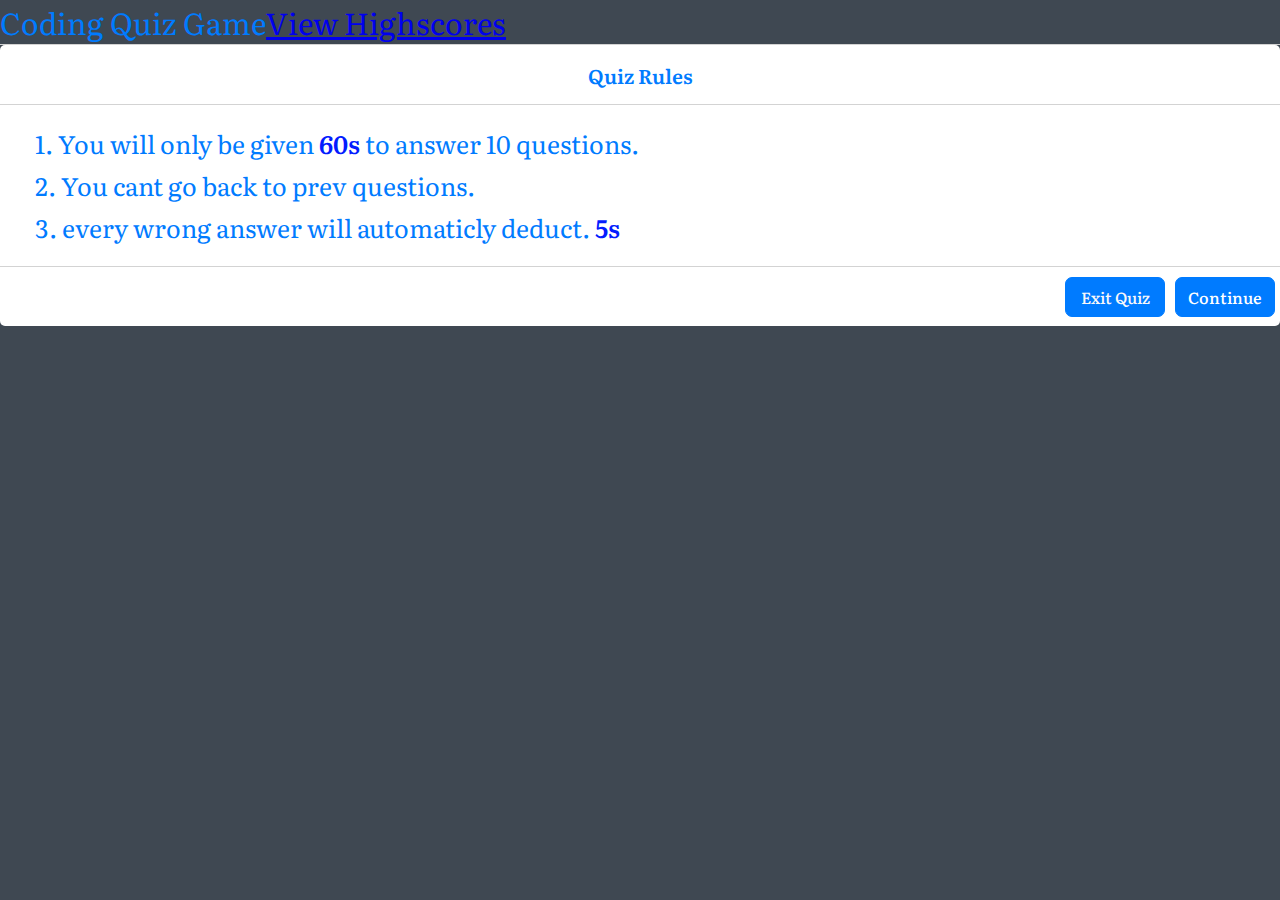
<file: index.html>
<!DOCTYPE html>
<html lang="en">
<head>
    <meta charset="UTF-8">
    <meta http-equiv="X-UA-Compatible" content="IE=edge">
    <meta name="viewport" content="width=device-width, initial-scale=1.0">
    <title>Web APIs Quiz Game</title>
    <link href="https://cdn.jsdelivr.net/npm/bootstrap@5.0.0-beta3/dist/css/bootstrap.min.css" rel="stylesheet" 
    integrity="sha384-eOJMYsd53ii+scO/bJGFsiCZc+5NDVN2yr8+0RDqr0Ql0h+rP48ckxlpbzKgwra6" crossorigin="anonymous">
    <script src="https://cdn.jsdelivr.net/npm/bootstrap@5.0.0-beta3/dist/js/bootstrap.bundle.min.js" 
    integrity="sha384-JEW9xMcG8R+pH31jmWH6WWP0WintQrMb4s7ZOdauHnUtxwoG2vI5DkLtS3qm9Ekf" 
    crossorigin="anonymous"></script>
    <link rel="stylesheet" href="assets/style.css">
    <link rel="stylesheet"
    href="https://fonts.googleapis.com/css2?family=Crimson+Pro&family=Literata">
</head>
<body>
<header class=>
    <div class="title">Coding Quiz Game<a href="highscores.html" class="highscores float-end">View Highscores</a></div>
</header>
<main class="container position-relative">
    <div id="start" class="hide text-center">
        <h1  id="title">JavaScript Quiz Game</h1>
        <button type="button" class="buttons mt-5" id="start-btn">Start!</button> 
    </div>
    <div id="rules" class="info-box mt-5" style="width: auto" >
        <div class="info-title">Quiz Rules</div>
        <div class="info-list">
            <div class="info">1. You will only be given <span id="timer">60s</span> to answer 10 questions.</div>
            <div class="info">2. You cant go back to prev questions.</div>
            <div class="info">3. every wrong answer will automaticly deduct. <span id="timer">5s</span></div>
        </div>
        <div class="buttons">
            <button class="quit btn btn-primary btn-sm"><a href="https://github.com/007jag" 
                class="highscores float-center">Exit Quiz</a></button>
            <button class="restart btn btn-primary btn-sm">Continue</button>
        </div>
    </div>
    <section id="questions" class="hide row quiz-box mt-5" style="width: auto">
        <div id="time-rem">
            <span>Time Left: 60</span>
        </div>   
        <h1 class="que-text">
            <span></span>
        </h1>
        <div id="choices" class="flex-direction">
            <div class="option"><span></span></div>
            <div class="option"><span></span></div>
            <div class="option"><span></span></div>
            <div class="option"><span></span></div>
    </div>
    <div id="response">
        <span></span>
    </div>
</section>
<div id="quiz-end" class="hide text-center p-5">
        <div class="flex-direction flex-direction"><h1>End of Quiz!</h1>
            <h3 class="score"></h3>
            <h2>Enter Initials:</h2>
            <input type="text" id="initials" class="mt-1">
            <button id="save-score">Submit</button>
        </div>
    </div>

</main>

<script src="assets/questions.js"></script>
<script src="assets/script.js"></script>
</body>
</html>
</file>
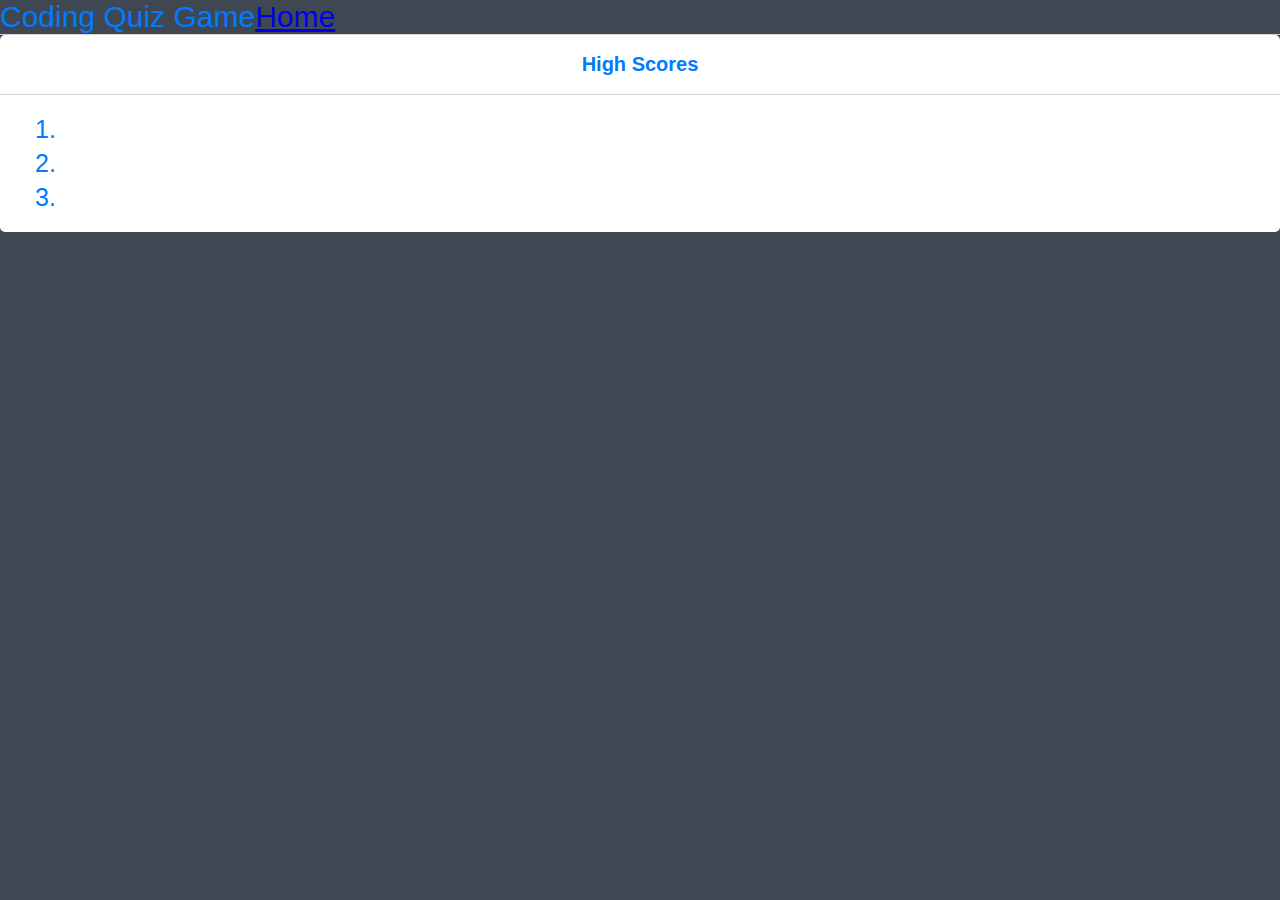
<file: highscores.html>
<!DOCTYPE html>
<html lang="en">
<head>
    <meta charset="UTF-8">
    <meta http-equiv="X-UA-Compatible" content="IE=edge">
    <meta name="viewport" content="width=device-width, initial-scale=1.0">
    <title>High Scores!</title>
    <link href="https://cdn.jsdelivr.net/npm/bootstrap@5.0.0-beta3/dist/css/bootstrap.min.css" rel="stylesheet" integrity="sha384-eOJMYsd53ii+scO/bJGFsiCZc+5NDVN2yr8+0RDqr0Ql0h+rP48ckxlpbzKgwra6" crossorigin="anonymous">
    <script src="https://cdn.jsdelivr.net/npm/bootstrap@5.0.0-beta3/dist/js/bootstrap.bundle.min.js" integrity="sha384-JEW9xMcG8R+pH31jmWH6WWP0WintQrMb4s7ZOdauHnUtxwoG2vI5DkLtS3qm9Ekf" crossorigin="anonymous"></script>
    <link rel="stylesheet" href="assets/style.css">
    <link rel="stylesheet">
</head>
<header>
    <div class="title">Coding Quiz Game<a href="index.html" class="homepage float-end">Home</a></div>
</header>
<body>
    <div id="rules" class="info-box mt-5" style="width: auto" >
        <div class="info-title">High Scores</div>
        <div id="highScores" class="info-list">
            <div class="info">1. </div>
            <div class="info">2. </div>
            <div class="info">3. </div>
        </div>
    </div>
    
    <script>
        // Retrieve the high scores from local storage and parse them as JSON
        var highScores = JSON.parse(localStorage.getItem("score")) || [];

        // Sort the high scores in descending order
        highScores.sort(function(a, b) {
            return b.score - a.score;
        });

        // Loop through the sorted high scores and display them on the HTML page
        var highScoresList = document.getElementById("score");
        for (var i = 0; i < highScores.length; i++) {
            var score = highScores[i].score;
            var initials = highScores[i].initials;

            // Create a new HTML element for the high score
            var listItem = document.createElement("div");
            listItem.classList.add("info");
            listItem.textContent = (i + 1) + ". " + initials + " - " + score;

            highScoresList.appendChild(listItem);
        }
    </script>
</body>
</html>
</file>
<file: assets/style.css>
:root{
    --BLUE: #007bff;
    --blue: #005bb6;
    --offWHite: #fff;
    --white: #ffffff;
}
*{
    margin: 0;
    box-sizing: border-box;
    font-family: 'Literata', Arial, Helvetica, sans-serif; 
}
body{
    background: rgb(63, 72, 82);
}
.hide{
    display: none;
}
.start{
    display: block;
}
.title{
    border-bottom: 1px solid lightgray;
    color: #007bff;
    font-size: 30px;
}
#title{
    color: var(--blue);
}
#timer{
    color: rgb(3, 28, 254);
}
.info-box{
    width: 540px;
    background: var(--offWHite);
    border-radius: 5px;
}
.info-box .info-title {
    height: 60px;
    border-bottom: 1px solid lightgray;
    display: flex;
    align-items: center;
    font-size: 20px;
    font-weight: 600;
    padding: auto;
    text-align: center;
    justify-content: center;
}
.info-box .info-list{
    padding: 15px 35px;
}
.info-box .info-list .info{
    margin: 5px 0;
    font-size: 25px;
}
.info-box .info-list .info span{
    font-weight: 600;
    color: lightskyblue;   
}
.quiz-box{
    width: 540px;
    background: var(--white);
    border-radius: 5px;
}
.que-text{
    border-top: 1px solid rgb(211, 211, 211);
}
#timeRem{
    margin-top: 5;
    font-weight: bolder;
}
#start-btn{
    height: 30%;
    width: 20%;
    background-color: var(--BLUE);
    border-color: grey;
    color: var(--offWHite);
    font-weight: bold;
    letter-spacing: 5px;
    border-radius: 20px;
}
#start-btn:hover{
    background: var(--blue);
    color: var(--white);
}


.info-box .buttons{
    height: 60px;
    display: flex;
    align-items: center;
    justify-content: flex-end;
    padding: o 35px;
    border-top: 1px solid lightgray;
} 
.info-box .buttons button{
    margin: 0 5px;
    height: 40px;
    width: 100px;
    border: 1px solid var(--BLUE);
    background: var(--offWHite);
    border-radius: 7px;
    color: var(--offWHite);
    font-size: 16px;
    font-weight: 500;
    cursor: pointer;
    transition: all 0.3s ease;
}
.buttons button.quit{
    border-color: var(--BLUE);
    background-color: var(--BLUE);
    color: var(--offWHite);
}
.buttons button.restart{
    color: var(--offWHite);
    background: var(--BLUE);
}
.buttons button.quit:hover{
    background: var(--blue);
    color: var(--offWHite);
}
.buttons button.restart:hover{
    background: var(--blue);
    color: var(--white);
}
.question {
    border-bottom: 1px solid lightgray;
}
.option {
    border: solid var(--blue);
    margin: 15px;
    background: var(--offWHite);
    color: var(black);
    border-radius: 20px;
    text-align: center;
    font-size: larger;
}
.option:hover{
    background: var(--BLUE);
    cursor: pointer;
}
.buttons{
    justify-content: center;
}
.buttons a {
        color: rgb(247, 247, 250);
        text-decoration: none;
}
#response{
    height: 50px;
    display: flex;
    align-items: center;
    padding: o 50px;
    color: #00ff55;
    font-size: 35px;
    justify-content: center;
    /* border-top: 1px solid lightgray; */
}
#response2{
    color: red;
}
#saveScore{
    border-color: var(--BLUE);
    background-color: var(--offWHite);
    color: var(--BLUE);
    width:50%
}
#saveScore:hover{
    background: var(--BLUE);
    color: var(--offWHite);
}
#rules{
    color: #007bff;
}

#save-score{
    color: var(--white);
    background-color: #005bb6;
}
</file>
